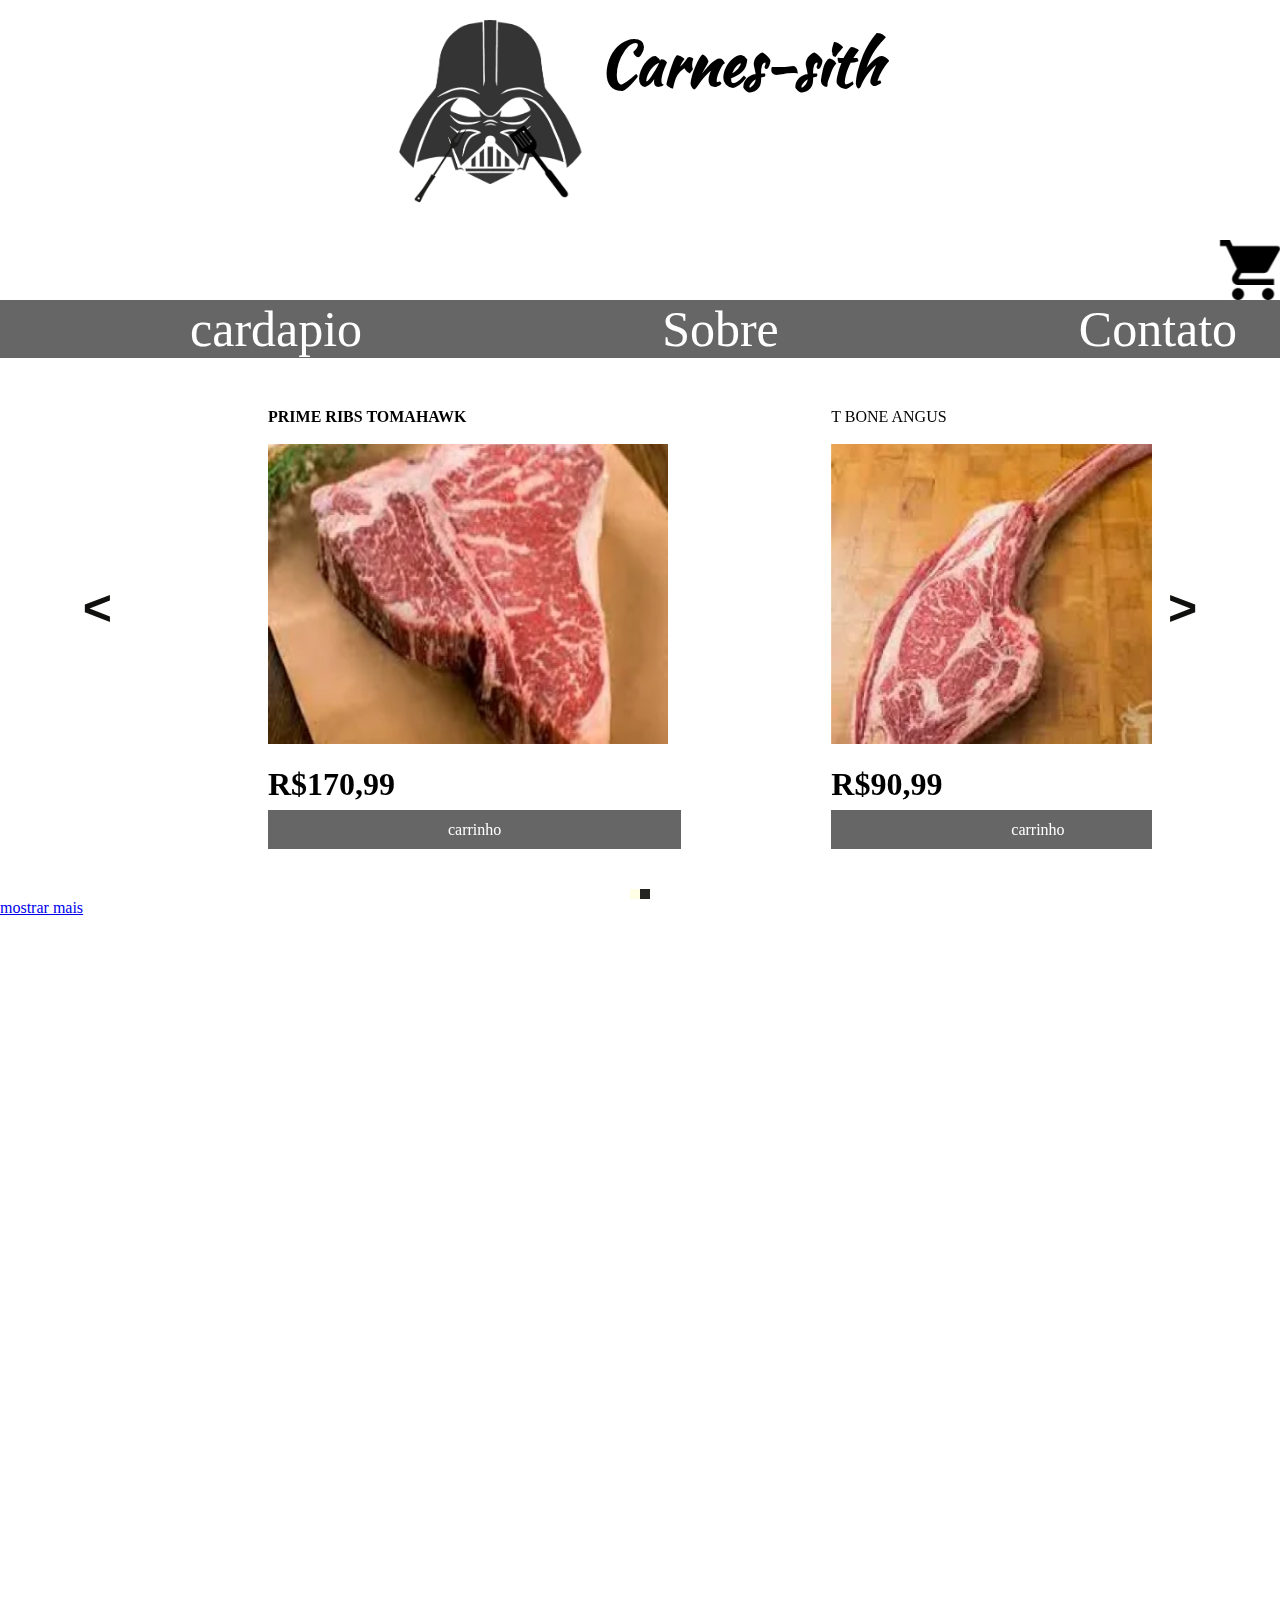
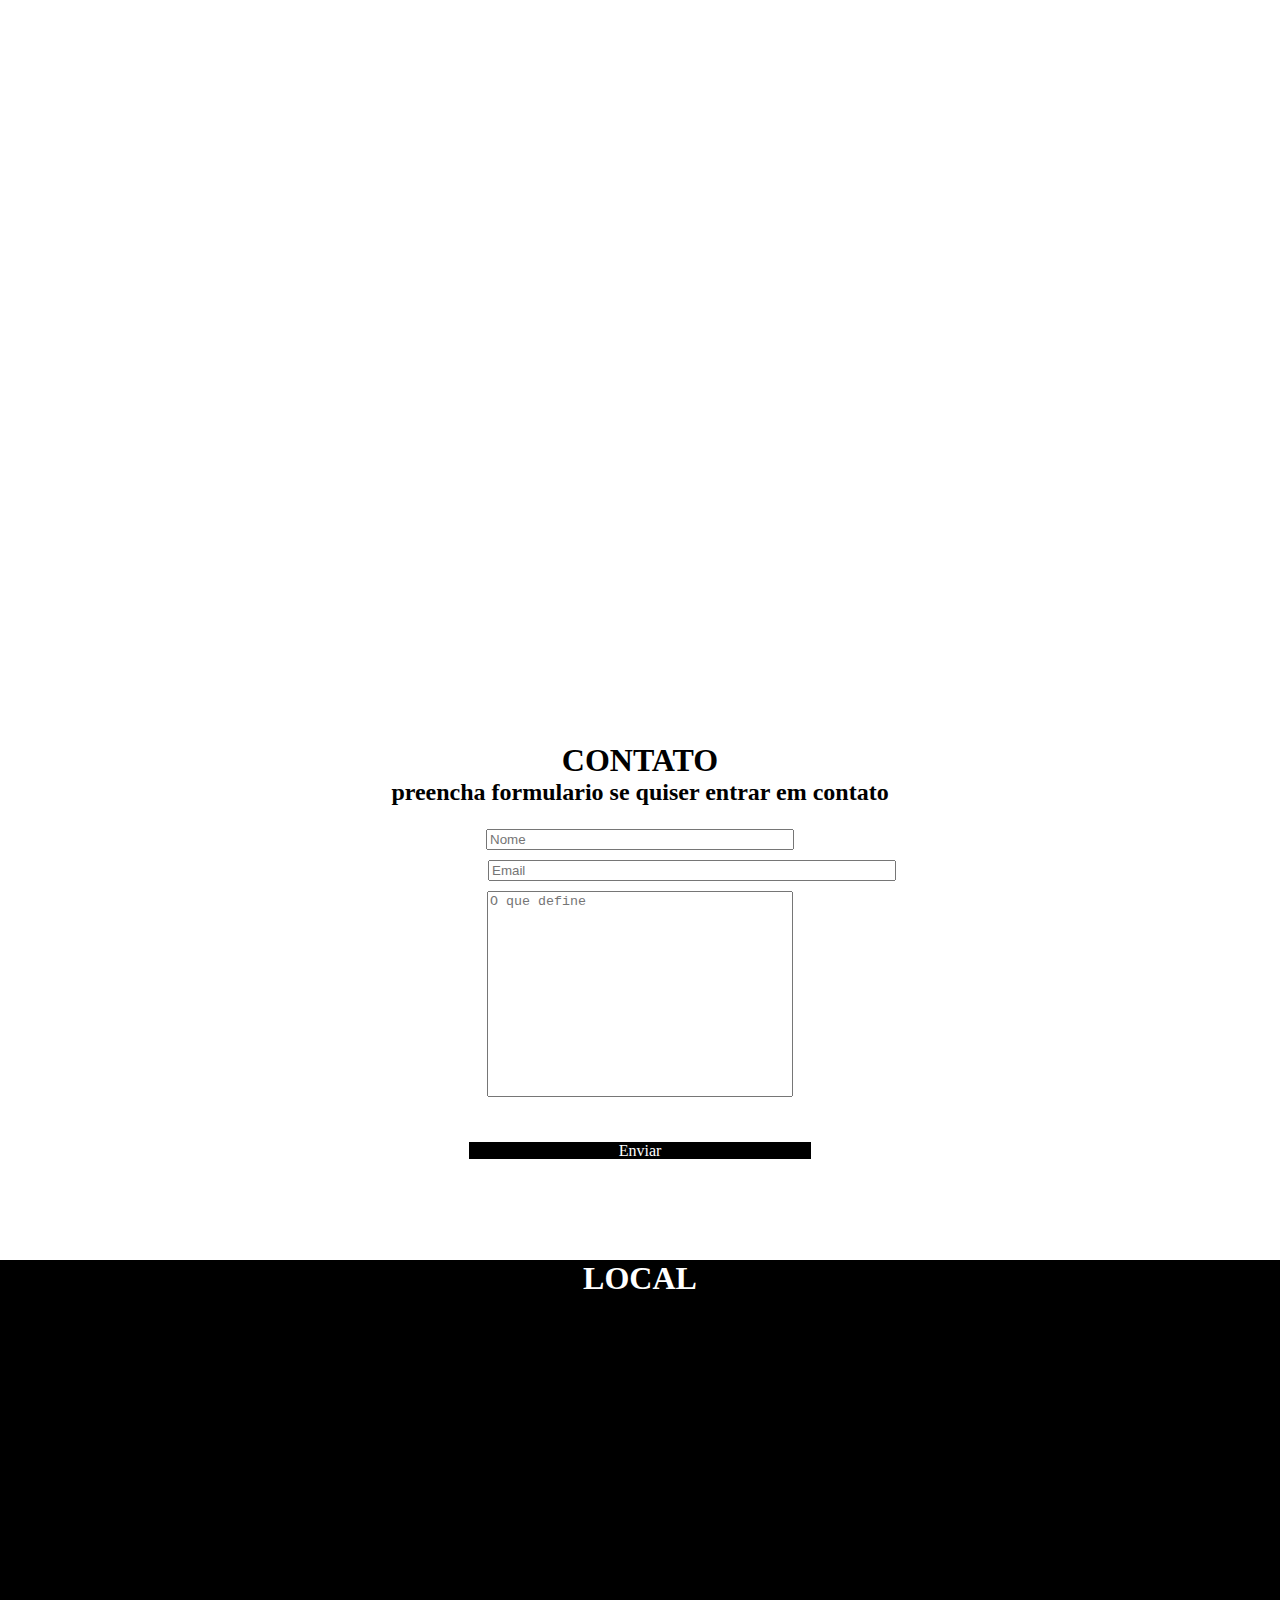
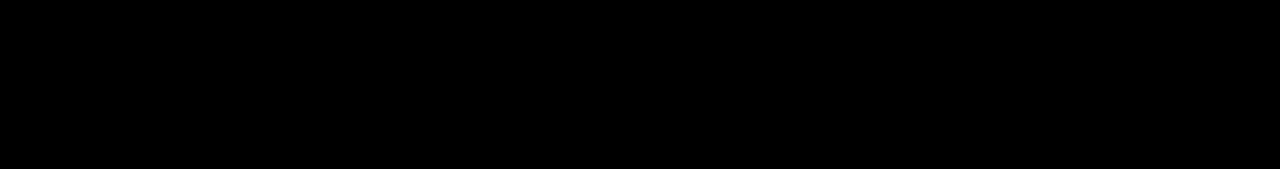
<file: index.html>
<!DOCTYPE html>
<html lang="pt-br">

<head>
    <meta charset="UTF-8">
    <meta name="viewport" content="width=device-width, initial-scale=1.0">
    <title>Carnes-sith</title>
    <link rel="stylesheet" href="style.css">
    <link rel="icon" href="img/Component 9.png" type="image/png">

    <link rel="preconnect" href="https://fonts.googleapis.com">
    <link rel="preconnect" href="https://fonts.gstatic.com" crossorigin>
    <link href="https://fonts.googleapis.com/css2?family=Kaushan+Script&display=swap" rel="stylesheet">

  

</head>

<body>

    <div class="menu">

        <img src="img/Component 9.png" alt="" width="200px">        
        
        <h1>Carnes-sith</h1>

    </div>

    <a href="#" class="compras"><img src="img/carrinho.png" alt="Carrinho" title="Carrinho-compras"></a>
<header>

    
    <button id="menu">
        <svg xmlns="http://www.w3.org/2000/svg" height="40px" viewBox="0 -960 960 960" width="50px" fill="#e8eaed"><path d="M120-240v-80h720v80H120Zm0-200v-80h720v80H120Zm0-200v-80h720v80H120Z"/></svg>
      </button>


    <nav id="menu-opcao">

        <ul id="menu-bar">
            <li><a href="html/cardapio.html" class="btn">cardapio</a></li>
            <li><a href="#sobre" class="btn">Sobre</a></li>
            <li><a href="#contato" class="btn">Contato</a></li>
        </ul>

</nav>


</header>

 

    <main class="carousel-container">
        <div class="carousel">
          <div class="item active">
            <ul>

                <li class="card">
                    
                    <p>PRIME RIBS TOMAHAWK</p>
                    <br>
                    <img src="img/carne1.png" alt="PRIME  RIBS  TOMAHAWK" title="carne">
                    <br> <br>
                    <h1>R$170,99</h1> <br>
                    <a class="btn" href="#">carrinho</a>
    
                </li>
    
                <li class="card-none">
    
                    <p>T BONE ANGUS</p>
                    <br>
                    <img src="img/carne2.png" alt="PRIME  RIBS  TOMAHAWK" title="carne">
                    <br> <br>
                    <h1>R$90,99</h1> <br>
                    <a class="btn" href="#">carrinho</a>
    
                </li>
    
                <li class="card-none">
                    
                    
    
                    <p>ASSADO  DE  TIRAS ANGUS</p>
                    <br>
                    <img src="img/carne3.png" alt="PRIME  RIBS  TOMAHAWK" title="carne">
                    <br> <br>
                    <h1>R$50,99</h1> <br>
                    <a class="btn" href="#">carrinho</a>
    
                </li>
               
               
            </ul>
          </div>
          <div class="item">
            <ul>
          

                <li class="card">
    
                    <p>Costela Janelinha Maturatta</p>
                    <br>
                    <img src="img/Costela Janelinha Maturatta.png" alt="PRIME  RIBS  TOMAHAWK" title="carne" width="200px" >
                    <br> <br>
                    <h1>R$50,99</h1> <br>
                    <a class="btn" href="#">carrinho</a>
    
    
                </li>
                <li class="card-none">
    
                    <p>Fraldinha</p>
                    <br>
                    <img src="img/fraldinha.png" alt="PRIME  RIBS  TOMAHAWK" title="carne" width="200px" >
                    <br> <br>
                    <h1>R$30,99</h1> <br>
                    <a class="btn" href="#">carrinho</a>
    
    
                </li>
                <li class="card-none">
    
                    <p>Costela Ripa Maturatta</p>
                    <br>
                    <img src="img/Costela Ripa Maturatta.png" alt="PRIME  RIBS  TOMAHAWK" title="carne" width="200px">
                    <br> <br>   
                    <h1>R$60,99</h1> <br>
                    <a class="btn" href="#">carrinho</a>
    
                </li>
    
               
            </ul>

          </div>
         

        </div>
        <button class="buttun prev"> < </button>
        <button class="buttun next"> > </button>
        <div class="dots"></div>
      </main>


    <a class="none" href="html/cardapio.html">mostrar mais</a>
   

      <!-- menu rapido -->






    <div id="sobre" class="sobre">

        <h1>QUEM SOMOS</h1>

        <p>
            .Nós comemos 
            <br> <br>
            .Nós bebemos
            <br> <br>
            .Nós cozinhamos
            <br> <br>
            .Nós viajamos para descobrir novos sabores 
            <br> <br>
            .Nós conversamos sobre novos sabores
            <br> <br>
            .Nós acreditamos que comer é uma das grandes maravilhas da vida.
            <br>  <br>
             Delícias da Carne.
            <br> <br>
            Há quarenta anos comercializando produtos de qualidade. Cortes  Uruguaios e Argentinos. Filé de Peixes. Haddock
            <br>  Escocês,Vieiras Importadadas.Tentáculos.
            <br> O MELHOR  RESTAURANTE É  A  NOSSA CASA.
            <br> Delícias da Carne 
        </p>

    </div>

    <div id="contato" class="contato">

        <h1>CONTATO</h1>

        <h2>preencha formulario se quiser entrar em contato</h2>
        <br>
       <div class="contatos">
        <input type="text"    class="nome" placeholder="Nome"> <br>
        <input type="text"   class="email" placeholder="Email">
   <br> <textarea  class="mensagem" placeholder="O que define"></textarea>

</div>

 <br> <br> <a href="#" class="btn">Enviar</a>  

</div>
<div class="local">
    <h1>LOCAL</h1>
    <br>
<iframe src="https://www.google.com/maps/embed?pb=!1m18!1m12!1m3!1d30434.181117178814!2d-43.18689456362373!3d-22.924993483849434!2m3!1f0!2f0!3f0!3m2!1i1024!2i768!4f13.1!3m3!1m2!1s0x997f80fe86de21%3A0x70266e67c0a89d2a!2sHerois%20e%20Cia!5e0!3m2!1spt-BR!2sbr!4v1714645093795!5m2!1spt-BR!2sbr" width="100%" height="450" style="border:0;" allowfullscreen="" loading="lazy" referrerpolicy="no-referrer-when-downgrade"></iframe>
</div>
<script src="script.js"></script>
</body>


</html>
</file>
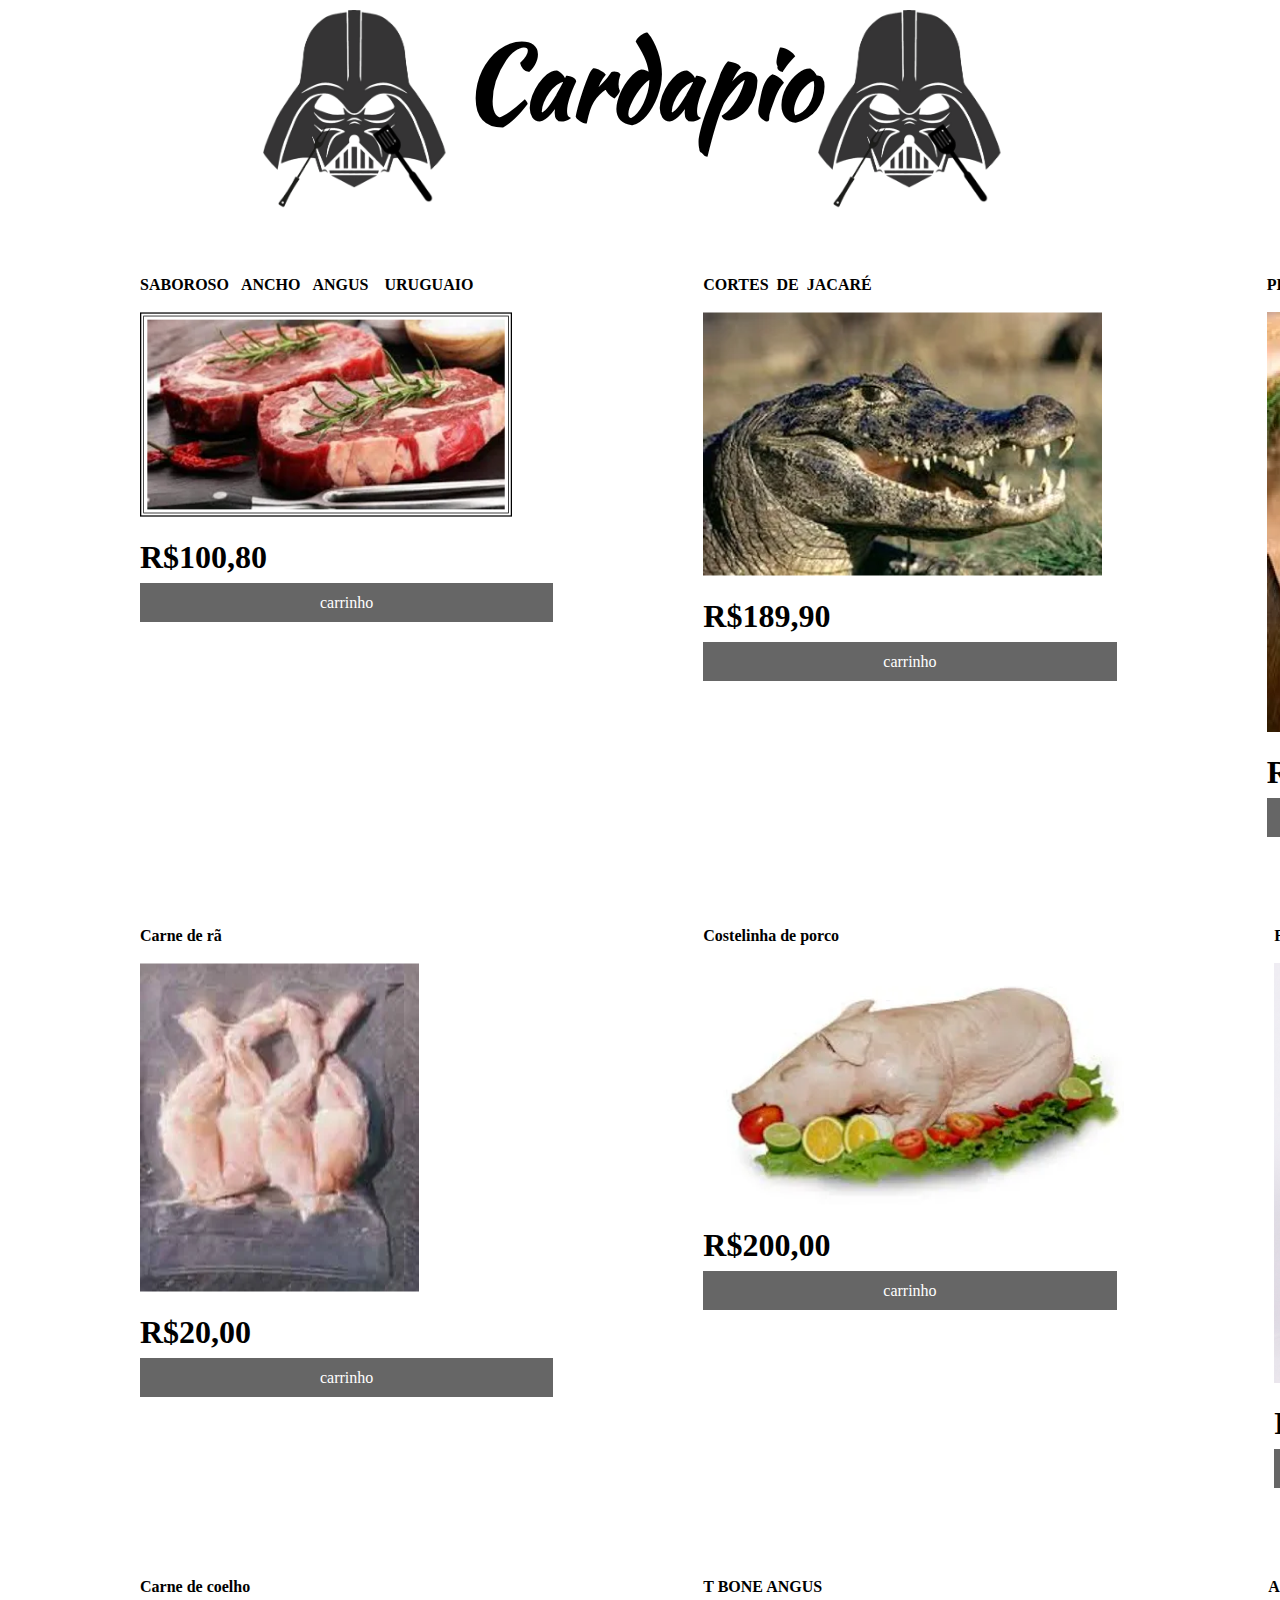
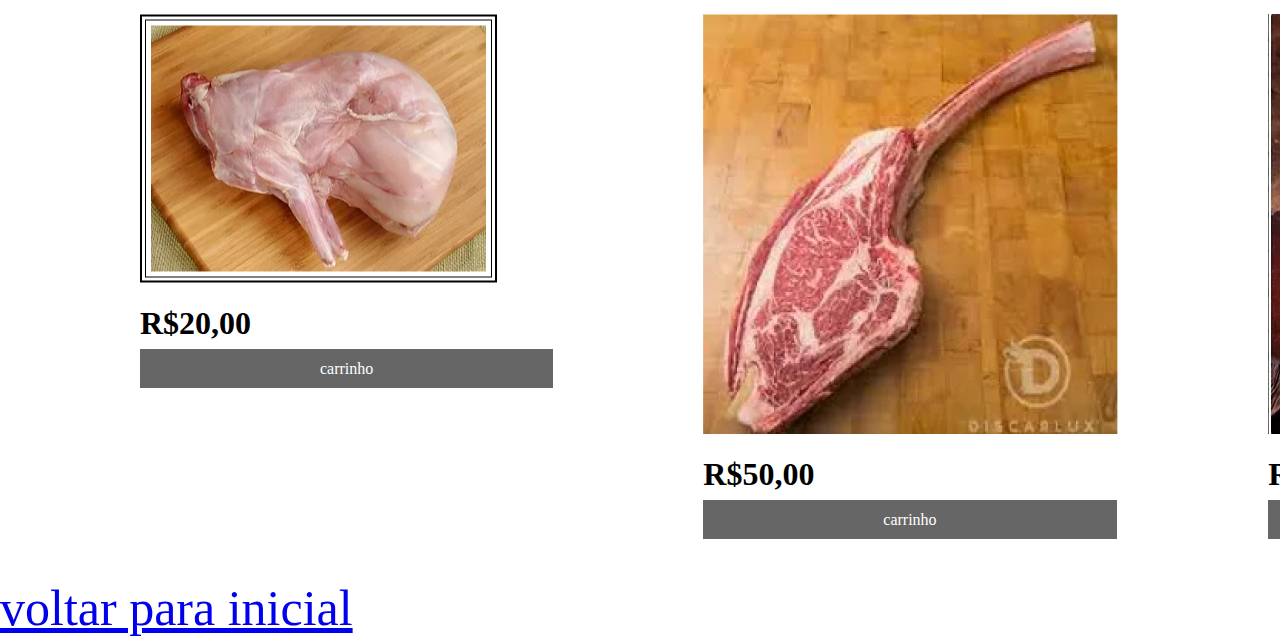
<file: html/cardapio.html>
<!DOCTYPE html>
<html lang="en">
<head>
    <meta charset="UTF-8">
    <meta name="viewport" content="width=device-width, initial-scale=1.0">
    <title>Cardapio</title>

    <link rel="preconnect" href="https://fonts.googleapis.com">
    <link rel="preconnect" href="https://fonts.gstatic.com" crossorigin>
    <link href="https://fonts.googleapis.com/css2?family=Kaushan+Script&display=swap" rel="stylesheet">
    <link rel="stylesheet" href="../style.css">
</head>
<body>
    
    <div class="titulo">
        <img src="../img/Component 9.png" alt="" width="200px">
        <h1>Cardapio</h1>
    <img src="../img/Component 9.png" alt="" width="200px">
</div>
    <ul>
        <li class="card">
            <p>SABOROSO   ANCHO   ANGUS    URUGUAIO</p>
            <br>
            <img  width="90%" src="../img/linguiça.png" alt="PRIME  RIBS  TOMAHAWK" title="carne">
            <br> <br>
            <h1>R$100,80</h1> <br>
            <a class="btn" href="#">carrinho</a>
        </li>

        <li class="card">
            <p>CORTES  DE  JACARÉ</p>
            <br>
            <img src="../img/jacare.png" alt="PRIME  RIBS  TOMAHAWK" title="carne">
            <br> <br>
            <h1>R$189,90</h1> <br>
            <a class="btn" href="#">carrinho</a>
        </li>

        <li class="card">
            <p>PRIME RIBS TOMAHAWK</p>
            <br>
            <img src="../img/carne1.png" alt="PRIME  RIBS  TOMAHAWK" title="carne">
            <br> <br>
            <h1>R$170,99</h1> <br>
            <a class="btn" href="#">carrinho</a>
        </li>
        
    </ul>

    <ul>
        <li class="card">
            <p>Carne de rã</p>
            <br>
            <img src="../img/ra.png" alt="PRIME  RIBS  TOMAHAWK" title="carne">
            <br> <br>
            <h1>R$20,00</h1> <br>
            <a class="btn" href="#">carrinho</a>
        </li>

        <li class="card">
            <p>Costelinha de porco</p>
            <br>
            <img src="../img/costelinha.png" alt="PRIME  RIBS  TOMAHAWK" title="carne">
            <br> <br>
            <h1>R$200,00</h1> <br>
            <a class="btn" href="#">carrinho</a>
        </li>

        <li class="card">
            <p>Fraldinha</p>
            <br>
            <img src="../img/fraldinha.png" alt="PRIME  RIBS  TOMAHAWK" title="carne">
            <br> <br>
            <h1>R$30,00</h1> <br>
            <a class="btn" href="#">carrinho</a>
        </li>
        

    </ul>

    <ul>
        <li class="card">
            <p>Carne de coelho</p>
            <br>
            <img src="../img/coelho.png" alt="PRIME  RIBS  TOMAHAWK" title="carne">
            <br> <br>
            <h1>R$20,00</h1> <br>
            <a class="btn" href="#">carrinho</a>
        </li>

        <li class="card">
            <p>T BONE ANGUS</p>
            <br>
            <img src="../img/carne2.png" alt="PRIME  RIBS  TOMAHAWK" title="carne">
            <br> <br>
            <h1>R$50,00</h1> <br>
            <a class="btn" href="#">carrinho</a>
        </li>

        <li class="card">
            <p>ASSADO  DE  TIRAS ANGUS</p>
            <br>
            <img src="../img/carne3.png" alt="PRIME  RIBS  TOMAHAWK" title="carne">
            <br> <br>
            <h1>R$170,99</h1> <br>
            <a class="btn" href="#">carrinho</a>
        </li>

    </ul>

    <a class="voltar" href="../index.html">voltar para inicial</a>
</body>
</html>
</file>
<file: style.css>
*{
    margin: 0; 
}
.compras{
position: sticky;
top: 0;
font-size: 50px;
display: flex;
justify-content: end;
}

.compras img{
  width: 60px;
  height: 60px;
}
.menu{
    background-color:white;
    height: 200px;
    font-size:30px;
    font-family: "Kaushan Script", cursive;
    padding: 20px;
    color: black;
    display: flex;
    justify-content: center;
}


#menu-opcao{
    background-color: #666666;
    color: white;
    font-size: 50px;
   
}

ul{
    display: flex;
    list-style-type: none;
    justify-content: space-around;
}



.btn{
    text-decoration: none;
    color: white; 
   padding: 0px 150px;

}

.btn:hover{
    background-color: black;
}


.container-card{
    display: flex;
    justify-content: center;
}





.card{
    margin: 50px;
    margin-left: 100px;
    
}


.card li{
    border: 1px solid;
    width: 460px;
    height: 580px;
    text-align: center;
    align-items: center;
}

.card .btn{
   background-color: #666666;
    padding: 11px 180px;
}

.card .btn:hover{
    background-color: black;
}


.card p{
    font-weight: bold;
}

.card-none{
  margin: 50px;
  margin-left: 100px;
}


.card-none li{
  border: 1px solid;
  width: 460px;
  height: 580px;
  text-align: center;
  align-items: center;
}

.card-none .btn{
  background-color: #666666;
  padding: 11px 180px;
}

.card-none .btn:hover{
  background-color: black;
}


.sobre{
    background: url(https://sm.ign.com/ign_br/screenshot/default/star-wars-darth-vader-sixth-scale-feature-1000763_e72v.jpg);
    background-size: cover;
    color: white;
    font-size: 50px;
}

.contato{
    padding: 100px 50px;
    text-align: center;
    margin-top: 50px;

}


.contato .btn{
    background-color: black;
}


.contato .nome {
    width: 300px;
    margin: 5px;
}

.contato .email{
    width: 400px;
    margin: 5px;
    margin-left: 109px;
}

.contato .mensagem{
    width: 300px;
    height: 200px;
    margin: 5px;   
    resize: none; 
}

.titulo{
    font-family: "Kaushan Script", cursive;
    font-size: 50px;
    margin-top: 10px;
    display: flex;
    justify-content: center;
}



/* carousel para funcionar*/

.carousel-container {
    width: 80%;
    margin: auto;
    position: relative;
    display: flex;
    flex-direction: column;
    gap: var(--lx-gap);
  
    .carousel {
      width: 100%;
      position: relative;
      overflow: hidden;
  
      .item {
        opacity: 0;
        width: 100%;
        height: 100%;
        display: none;
        transition: opacity 0.5s ease-in-out;
  
        img {
          width: 400px;
          height: 300px;
          object-fit: cover;
          object-position: center;
        }
  
        .caption {
          width: 100%;
          padding: var(--lx-space-01);
          position: absolute;
          bottom: 0;
          text-transform: uppercase;
          text-align: center;
          font-size: 12px;
          background-color: rgba(0, 0, 0, 0.5);
        }
  
        &.active {
          opacity: 1;
          display: block;
        }
      }
    }
  
    .buttun {
   
      position: absolute;
      transform: translateY(-50%);
      margin-top: 250px;
      outline: none;
      border: none;
      cursor: pointer;
      font-size: 50px;
      font-weight: 900;
      color: #10100e;
      background-color: white;
      transition: transform 0.2s ease-in-out;
        

      &:active,
      &:focus {
        transform: translateY(-50%) scale(0.9);
      }
  
      &:hover {
        transform: translateY(-50%) scale(0.96);
      }
    }
  
    .prev {
      left: -5%;
    }
  
    .next {
      right: -5%;
    }
  
    .dots {
      display: flex;
      align-items: center;
      justify-content: center;
    
      .dot {
        cursor: pointer;
        height: 10px;
        width: 10px;
        background-color: #242421;
        transition: background-color 0.2s ease;
  
        &.active,
        &:hover {
          background-color: #ffffe6;
        }
      }
    }
  }
  
.local{
  background-color: black;
  color: white;
  text-align: center;
}


#menu{
  display: none;
}


.cardapio{
  display: none;
}
  

.voltar{
  font-size: 50px;
}

.voltar:hover{
  color: #0B3D67;
}



@media only screen and ( max-width:700px) {

#menu{
  display: block;
}


#menu-opcao{
 display: none;
}

  ul{
 width: 100vw;
 height: 100vh;
 display: inline-block;
  font-size: 100px;
  margin-top: 50px;
}

li{
  margin-top: 50px;
}

.none{
  display: none;
}

.card-none{
  display: none;
}

.card{
  font-size: 15px;
}

ul{
height: 0;
}

.buttun{
margin-left: 60px;
margin-right: -70px;
}

.carousel-container{
margin-right: 200px;
align-items: center;
}

.sobre{
 background: none;
  background-color: black;
}
}
</file>
